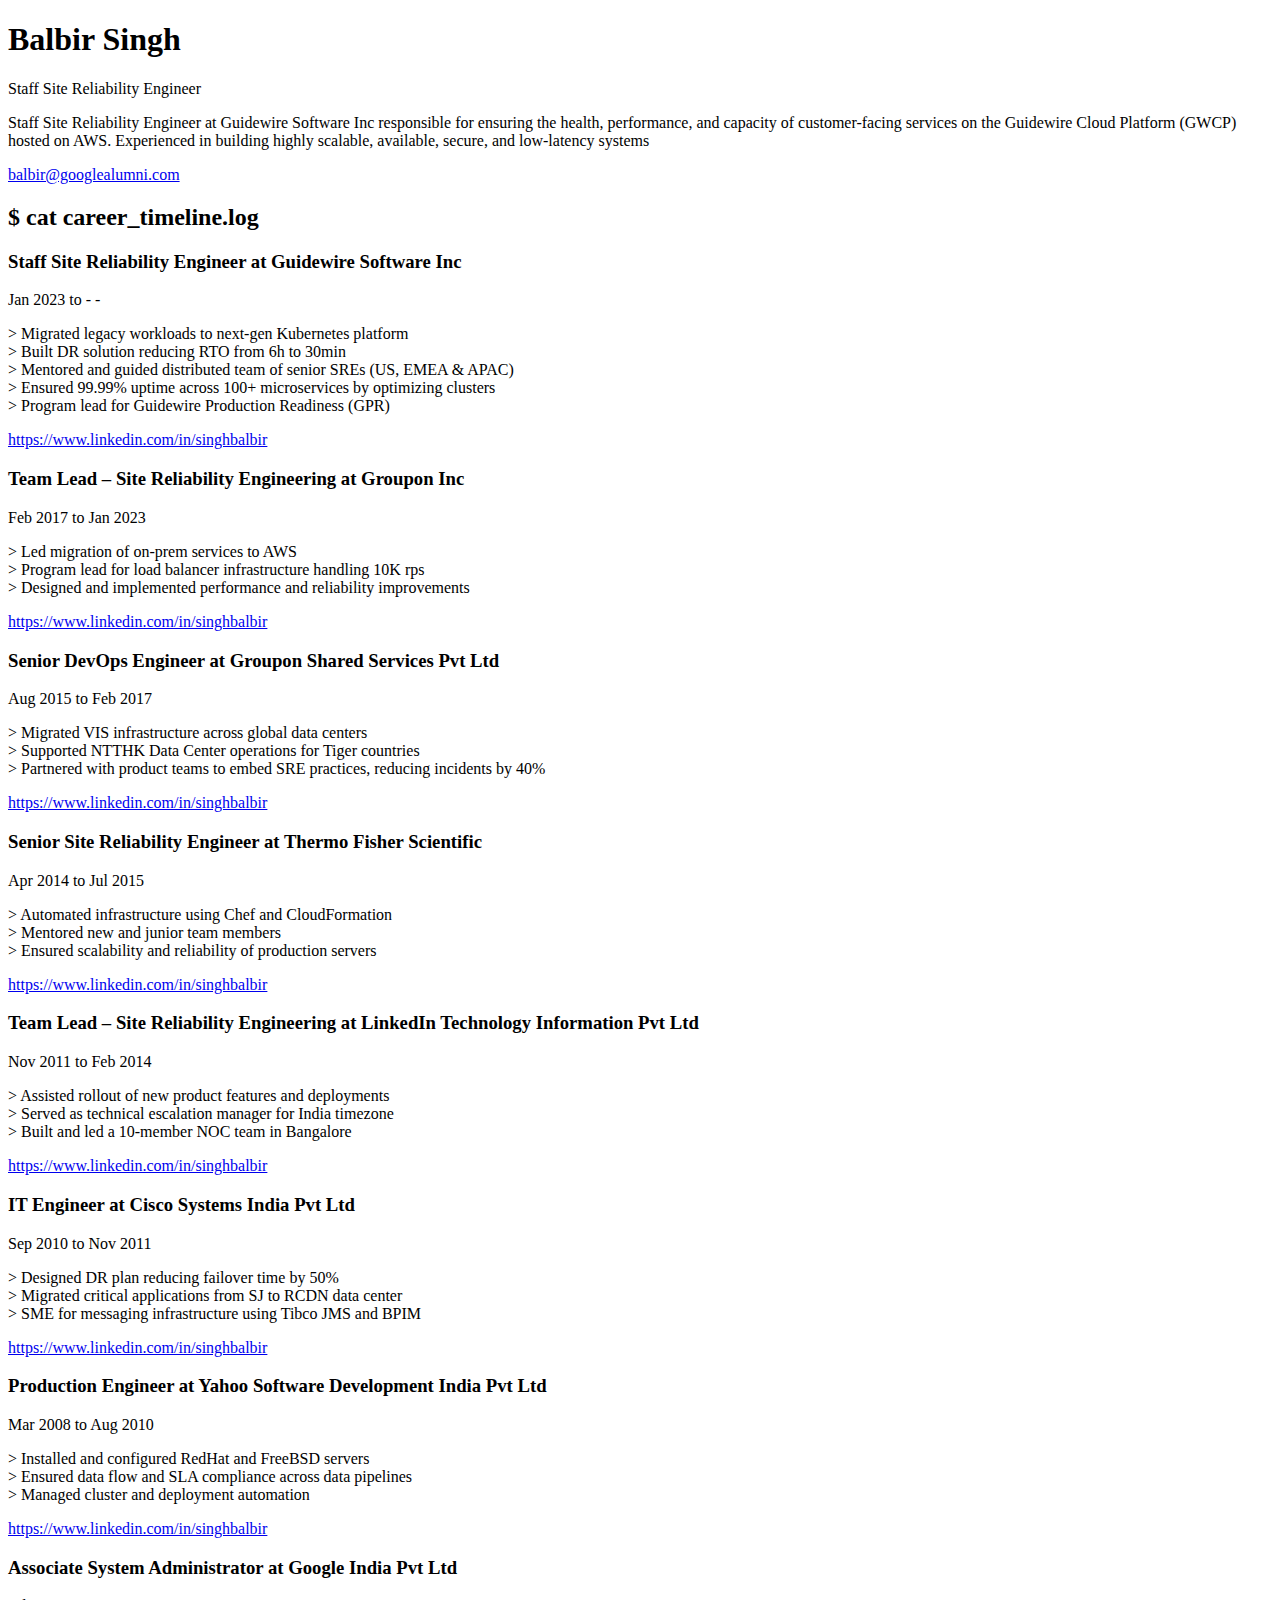
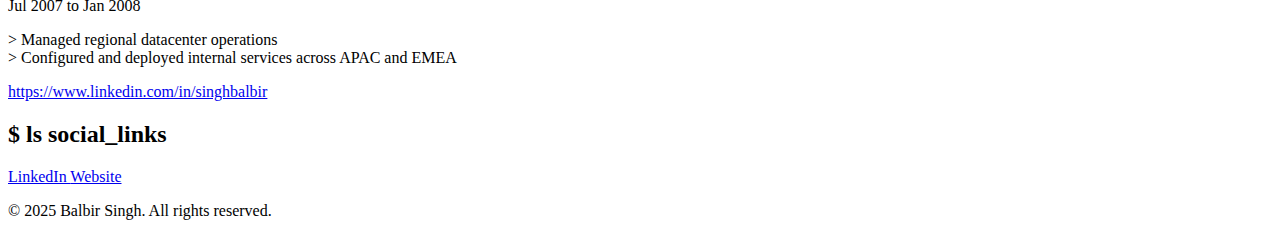
<file: Go/index.html>
<!DOCTYPE html>
<html>
<head>
    <meta charset="UTF-8">
    <title>Balbir Singh</title>
    <link href="https://www.singhbalbir.com/main.css" rel="stylesheet">
</head>

<body class="bg-white text-gray-800 font-mono">
<div class="container mx-auto px-4 py-8 max-w-3xl">

    <header class="mb-16">
        <h1 class="text-4xl font-bold mb-2">Balbir Singh</h1>
        <p class="text-sm mb-4 text-gray-600">Staff Site Reliability Engineer</p>
        <p class="mb-4">Staff Site Reliability Engineer at Guidewire Software Inc responsible for ensuring the health, performance, and capacity of customer-facing services on the Guidewire Cloud Platform (GWCP) hosted on AWS. Experienced in building highly scalable, available, secure, and low-latency systems
</p>
        <a href="mailto:balbir@googlealumni.com" class="text-gray-600 hover:text-gray-800">
            balbir@googlealumni.com
        </a>
    </header>

    <section class="mb-16">
        <h2 class="text-2xl font-bold mb-8 border-b border-gray-800 pb-2">$ cat career_timeline.log</h2>

        
        <div class="border-l-2 border-gray-800 pl-4 py-2 mb-6">
            <h3 class="text-xl font-bold">Staff Site Reliability Engineer at Guidewire Software Inc</h3>
            <p class="text-sm text-gray-600 mb-2">Jan 2023 to - -</p>
            <p class="text-sm">> Migrated legacy workloads to next-gen Kubernetes platform<br>
                > Built DR solution reducing RTO from 6h to 30min<br>
                > Mentored and guided distributed team of senior SREs (US, EMEA &amp; APAC)<br>
                > Ensured 99.99% uptime across 100&#43; microservices by optimizing clusters<br>
                > Program lead for Guidewire Production Readiness (GPR)<br>
                
            </p>
            <a href="https://www.linkedin.com/in/singhbalbir" class="text-gray-600 hover:text-gray-800 text-sm">
                https://www.linkedin.com/in/singhbalbir
            </a>
        </div>
        
        <div class="border-l-2 border-gray-800 pl-4 py-2 mb-6">
            <h3 class="text-xl font-bold">Team Lead – Site Reliability Engineering at Groupon Inc</h3>
            <p class="text-sm text-gray-600 mb-2">Feb 2017 to Jan 2023</p>
            <p class="text-sm">> Led migration of on-prem services to AWS<br>
                > Program lead for load balancer infrastructure handling 10K rps<br>
                > Designed and implemented performance and reliability improvements<br>
                
            </p>
            <a href="https://www.linkedin.com/in/singhbalbir" class="text-gray-600 hover:text-gray-800 text-sm">
                https://www.linkedin.com/in/singhbalbir
            </a>
        </div>
        
        <div class="border-l-2 border-gray-800 pl-4 py-2 mb-6">
            <h3 class="text-xl font-bold">Senior DevOps Engineer at Groupon Shared Services Pvt Ltd</h3>
            <p class="text-sm text-gray-600 mb-2">Aug 2015 to Feb 2017</p>
            <p class="text-sm">> Migrated VIS infrastructure across global data centers<br>
                > Supported NTTHK Data Center operations for Tiger countries<br>
                > Partnered with product teams to embed SRE practices, reducing incidents by 40%<br>
                
            </p>
            <a href="https://www.linkedin.com/in/singhbalbir" class="text-gray-600 hover:text-gray-800 text-sm">
                https://www.linkedin.com/in/singhbalbir
            </a>
        </div>
        
        <div class="border-l-2 border-gray-800 pl-4 py-2 mb-6">
            <h3 class="text-xl font-bold">Senior Site Reliability Engineer at Thermo Fisher Scientific</h3>
            <p class="text-sm text-gray-600 mb-2">Apr 2014 to Jul 2015</p>
            <p class="text-sm">> Automated infrastructure using Chef and CloudFormation<br>
                > Mentored new and junior team members<br>
                > Ensured scalability and reliability of production servers<br>
                
            </p>
            <a href="https://www.linkedin.com/in/singhbalbir" class="text-gray-600 hover:text-gray-800 text-sm">
                https://www.linkedin.com/in/singhbalbir
            </a>
        </div>
        
        <div class="border-l-2 border-gray-800 pl-4 py-2 mb-6">
            <h3 class="text-xl font-bold">Team Lead – Site Reliability Engineering at LinkedIn Technology Information Pvt Ltd</h3>
            <p class="text-sm text-gray-600 mb-2">Nov 2011 to Feb 2014</p>
            <p class="text-sm">> Assisted rollout of new product features and deployments<br>
                > Served as technical escalation manager for India timezone<br>
                > Built and led a 10-member NOC team in Bangalore<br>
                
            </p>
            <a href="https://www.linkedin.com/in/singhbalbir" class="text-gray-600 hover:text-gray-800 text-sm">
                https://www.linkedin.com/in/singhbalbir
            </a>
        </div>
        
        <div class="border-l-2 border-gray-800 pl-4 py-2 mb-6">
            <h3 class="text-xl font-bold">IT Engineer at Cisco Systems India Pvt Ltd</h3>
            <p class="text-sm text-gray-600 mb-2">Sep 2010 to Nov 2011</p>
            <p class="text-sm">> Designed DR plan reducing failover time by 50%<br>
                > Migrated critical applications from SJ to RCDN data center<br>
                > SME for messaging infrastructure using Tibco JMS and BPIM<br>
                
            </p>
            <a href="https://www.linkedin.com/in/singhbalbir" class="text-gray-600 hover:text-gray-800 text-sm">
                https://www.linkedin.com/in/singhbalbir
            </a>
        </div>
        
        <div class="border-l-2 border-gray-800 pl-4 py-2 mb-6">
            <h3 class="text-xl font-bold">Production Engineer at Yahoo Software Development India Pvt Ltd</h3>
            <p class="text-sm text-gray-600 mb-2">Mar 2008 to Aug 2010</p>
            <p class="text-sm">> Installed and configured RedHat and FreeBSD servers<br>
                > Ensured data flow and SLA compliance across data pipelines<br>
                > Managed cluster and deployment automation<br>
                
            </p>
            <a href="https://www.linkedin.com/in/singhbalbir" class="text-gray-600 hover:text-gray-800 text-sm">
                https://www.linkedin.com/in/singhbalbir
            </a>
        </div>
        
        <div class="border-l-2 border-gray-800 pl-4 py-2 mb-6">
            <h3 class="text-xl font-bold">Associate System Administrator at Google India Pvt Ltd</h3>
            <p class="text-sm text-gray-600 mb-2">Jul 2007 to Jan 2008</p>
            <p class="text-sm">> Managed regional datacenter operations<br>
                > Configured and deployed internal services across APAC and EMEA<br>
                
            </p>
            <a href="https://www.linkedin.com/in/singhbalbir" class="text-gray-600 hover:text-gray-800 text-sm">
                https://www.linkedin.com/in/singhbalbir
            </a>
        </div>
        
    </section>

    <section class="mb-16">
        <h2 class="text-2xl font-bold mb-4 border-b border-gray-800 pb-2">$ ls social_links</h2>
        <div class="flex space-x-6">
            
            <a href="https://www.linkedin.com/in/singhbalbir" class="text-gray-600 hover:text-gray-800">
                LinkedIn
            </a>
            
            <a href="https://www.singhbalbir.com" class="text-gray-600 hover:text-gray-800">
                Website
            </a>
            
        </div>
    </section>

    <footer class="text-center py-4 border-t border-gray-800 text-sm">
        <p>© 2025 Balbir Singh. All rights reserved.</p>
    </footer>

</div>
</body>
</html>
</file>
